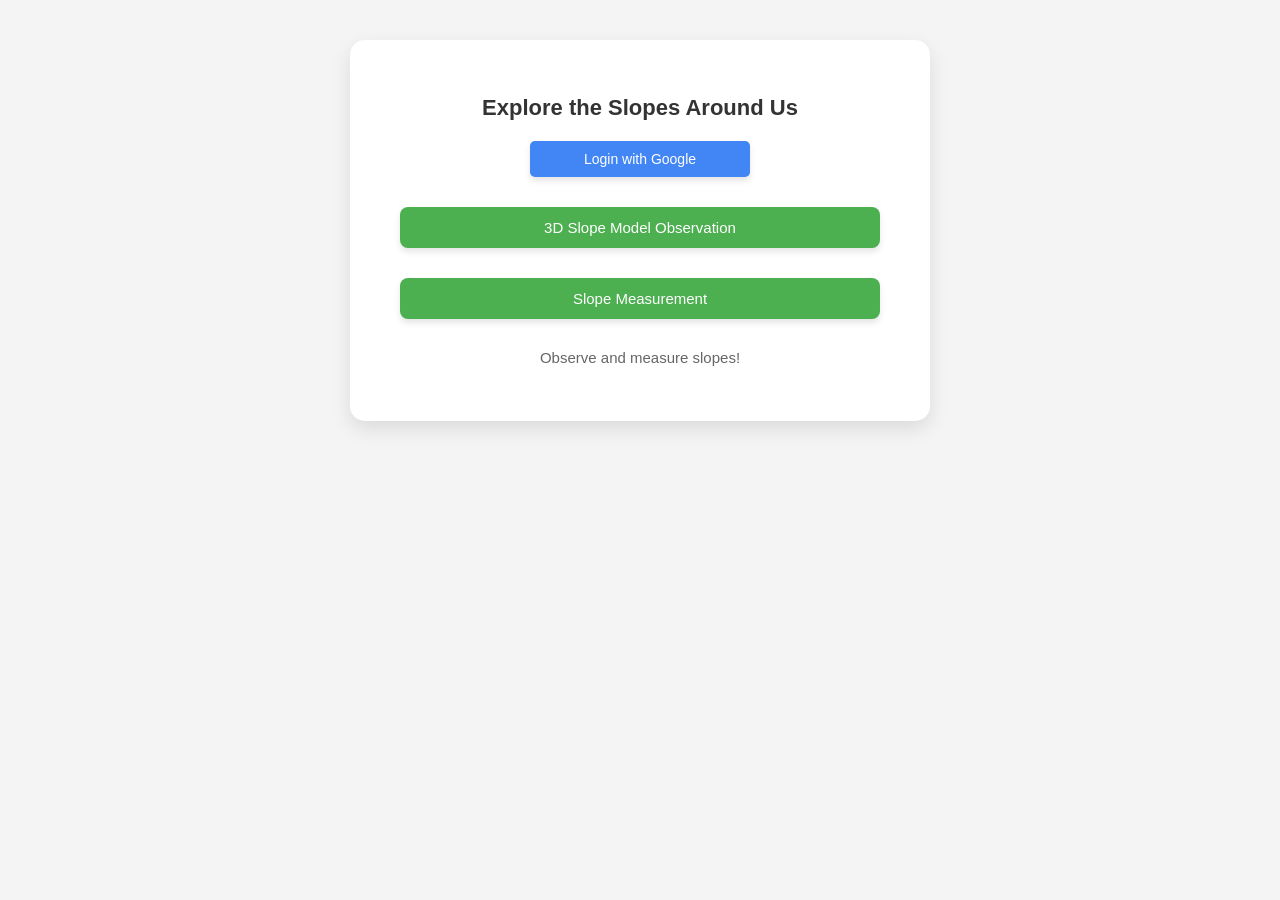
<file: index.html>
<!DOCTYPE html>
<html lang="en">
<head>
    <meta charset="UTF-8">
    <meta name="viewport" content="width=device-width, initial-scale=1.0">
    <meta name="mobile-web-app-capable" content="yes">
    <meta name="apple-mobile-web-app-capable" content="yes">
    <meta name="apple-mobile-web-app-status-bar-style" content="default">
    <title>Explore the Slopes Around Us</title>
    <link rel="stylesheet" href="styles/base.css">
    <link rel="stylesheet" href="styles/pages.css">
    <link rel="stylesheet" href="styles/auth.css">
    <link rel="stylesheet" href="styles/responsive.css">
    <script type="module" src="./src/auth.js"></script>
</head>
<body class="main-page">

    <div class="container">
        <h1>Explore the Slopes Around Us</h1>
        
        <!-- Login status display - moved below title -->
        <div id="authStatus" class="auth-status-inline">
            <div id="loginSection" style="display: block;">
                <button id="loginButton" class="auth-button">Login with Google</button>
            </div>
            <div id="userSection" style="display: none;">
                <div id="userInfo"></div>
                <button id="logoutButton" class="auth-button">Logout</button>
            </div>
        </div>
        
        <!-- Main function buttons -->
        <div class="main-buttons">
            <a href="./Slope.html" class="main-link">3D Slope Model Observation</a>
            <a href="./Grad.html" class="main-link">Slope Measurement</a>
            
            <!-- Newly added feature buttons -->
            <div id="authenticatedFeatures" style="display: none;">
                <a href="./imageUpload.html" class="main-link">Image Upload</a>
                <a href="./imageList.html" class="main-link">View Image List</a>
            </div>
        </div>
        
        <p>Observe and measure slopes!</p>
    </div>

</body>
</html>
</file>
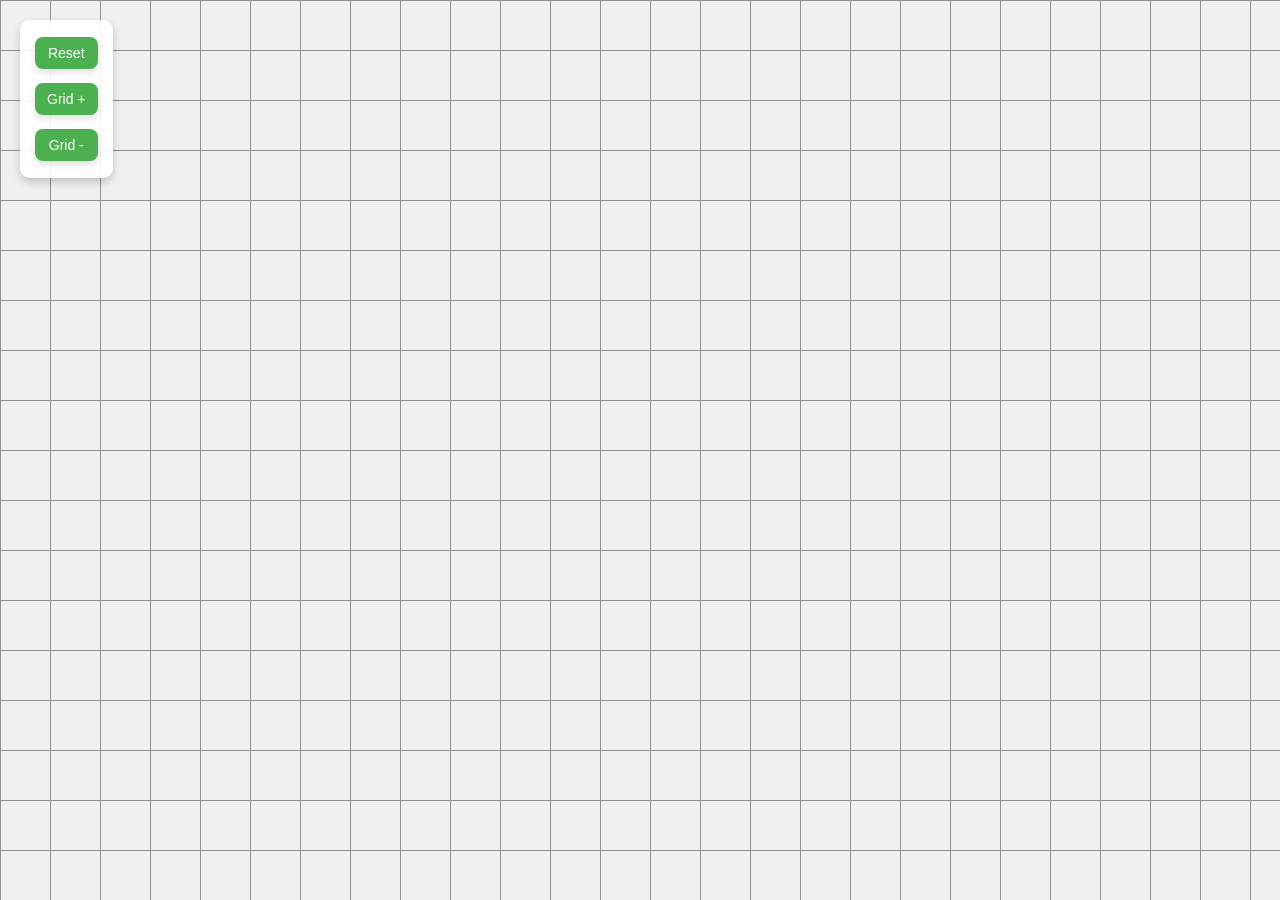
<file: Grad.html>
<!DOCTYPE html>
<html lang="en">
<head>
    <meta charset="UTF-8">
    <meta name="viewport" content="width=device-width, initial-scale=1.0">
    <title>Slope Measurement</title>
    <link rel="stylesheet" href="styles/base.css">
    <link rel="stylesheet" href="styles/pages.css">
    <link rel="stylesheet" href="styles/responsive.css">
    <link rel="stylesheet" href="styles/sweetalert-override.css">
    <script type="module" src="./src/Grad.js"></script>
</head>
<body class="grad-page">
    <video id="video" autoplay playsinline muted></video>
    <div class="grid-overlay"></div>
    
    <div class="controls">
        <button id="resetButton">Reset</button>
        <button id="lengthButton" style="display: none;">Measure Distance</button>
        <button id="triangleButton" style="display: none;">Draw Triangle</button>
        <button id="increaseGridButton">Grid +</button>
        <button id="decreaseGridButton">Grid -</button>
    </div>
    
    <div class="info-panel" id="infoPanel" style="display: none;">
        <div id="dimensionDisplay">dx: 0px, dy: 0px</div>
    </div>

    <canvas id="overlay-canvas"></canvas>

</body>
</html>
</file>
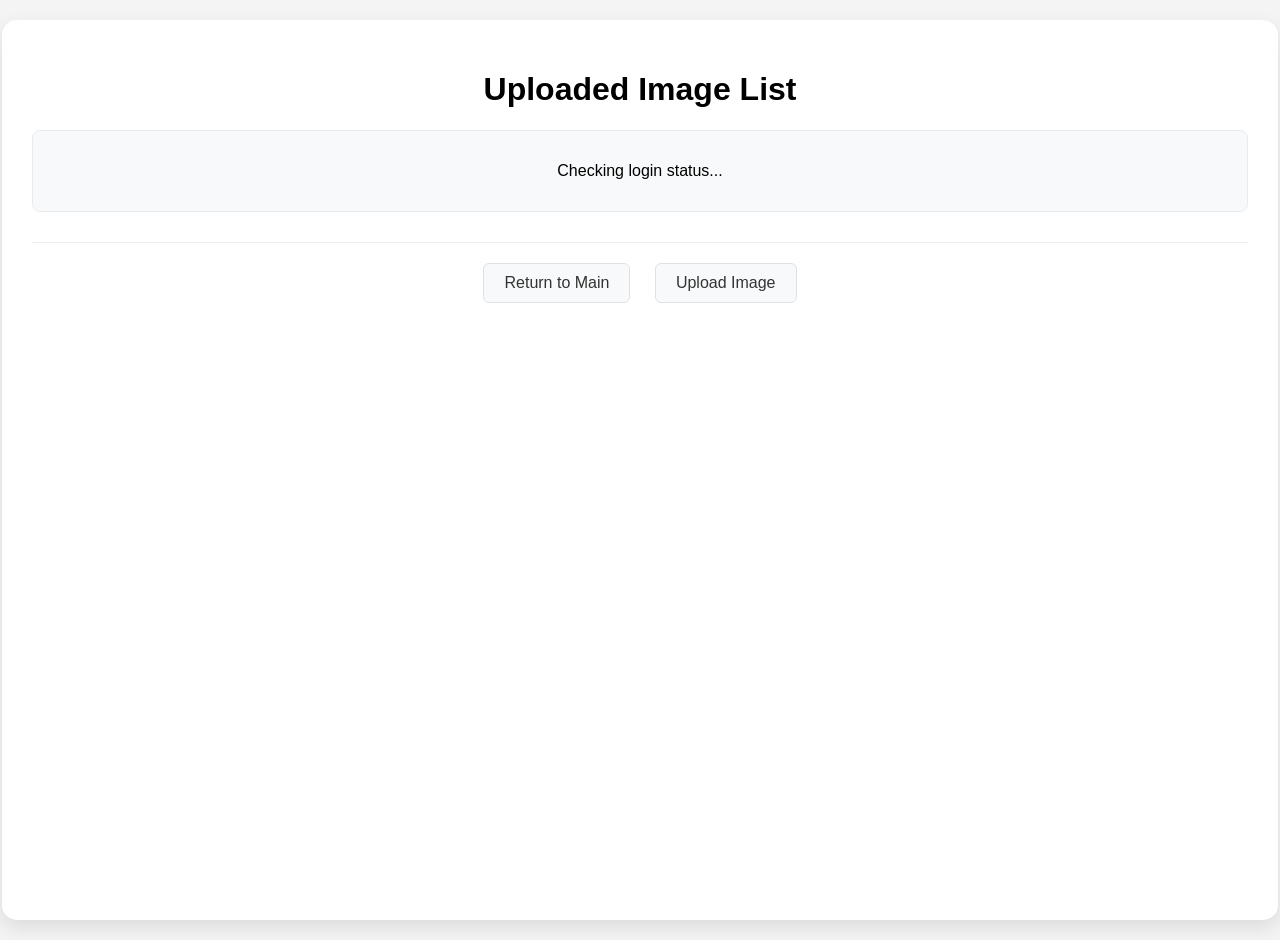
<file: imageList.html>
<!DOCTYPE html>
<html lang="en">
<head>
    <meta charset="UTF-8">
    <meta name="viewport" content="width=device-width, initial-scale=1.0, maximum-scale=1.0, user-scalable=no">
    <title>Image List - Slope Measurement Tool</title>
    <link rel="stylesheet" href="styles/base.css">
    <link rel="stylesheet" href="styles/pages.css">
    <link rel="stylesheet" href="styles/auth.css">
    <link rel="stylesheet" href="styles/image-grid.css">
    <link rel="stylesheet" href="styles/modal.css">
    <link rel="stylesheet" href="styles/pagination.css">
    <link rel="stylesheet" href="styles/responsive.css">
    <script type="module" src="./src/imageList.js"></script>
</head>
<body class="image-list-page">

    <div class="image-list-container">
        <h1>Uploaded Image List</h1>
        <div id="authCheck" class="auth-status">
            <p>Checking login status...</p>
        </div>

        <!-- Filter and sorting options -->
        <div id="filterSection" class="filter-section" style="display: none;">
            <div class="filter-controls">
                <div class="filter-group">
                    <label for="gradeFilter">Grade Filter:</label>
                    <select id="gradeFilter">
                        <option value="">All Grades</option>
                        <option value="1">Grade 1</option>
                        <option value="2">Grade 2</option>
                        <option value="3">Grade 3</option>
                    </select>
                </div>

                <div class="filter-group">
                    <label for="classFilter">Class Filter:</label>
                    <select id="classFilter">
                        <option value="">All Classes</option>
                        <option value="1">Class 1</option>
                        <option value="2">Class 2</option>
                        <option value="3">Class 3</option>
                        <option value="4">Class 4</option>
                        <option value="5">Class 5</option>
                        <option value="6">Class 6</option>
                        <option value="7">Class 7</option>
                        <option value="8">Class 8</option>
                        <option value="9">Class 9</option>
                        <option value="10">Class 10</option>
                    </select>
                </div>

                <div class="filter-group">
                    <label for="sortOrder">Sort:</label>
                    <select id="sortOrder">
                        <option value="newest">Newest First</option>
                        <option value="oldest">Oldest First</option>
                        <option value="name">By Name</option>
                        <option value="grade">By Grade</option>
                    </select>
                </div>

                <button id="refreshButton" class="refresh-button">Refresh</button>
            </div>
        </div>

        <!-- Loading status -->
        <div id="loadingSection" class="loading-section" style="display: none;">
            <p>Loading image list...</p>
        </div>

        <!-- Image list -->
        <div id="imageListSection" class="image-list-section" style="display: none;">
            <div id="imageCount" class="image-count"></div>
            <div id="imageGrid" class="image-grid"></div>
            
            <!-- Pagination -->
            <div id="pagination" class="pagination" style="display: none;">
                <button id="prevPage" class="page-button">Previous</button>
                <div id="pageNumbers" class="page-numbers"></div>
                <button id="nextPage" class="page-button">Next</button>
            </div>
        </div>

        <!-- Empty list message -->
        <div id="emptyMessage" class="empty-message" style="display: none;">
            <p>No uploaded images found.</p>
            <a href="./imageUpload.html" class="upload-link">Upload First Image</a>
        </div>

        <!-- Return to main -->
        <div class="navigation">
            <a href="./index.html" class="nav-link">Return to Main</a>
            <a href="./imageUpload.html" class="nav-link">Upload Image</a>
        </div>
    </div>

    <!-- Image detail view modal -->
    <div id="imageModal" class="modal" style="display: none;">
        <div class="modal-content">
            <span id="closeModal" class="close">&times;</span>
            <div id="modalImageContainer" class="modal-image-container"></div>
            <div id="modalImageInfo" class="modal-image-info"></div>
            <div class="modal-actions">
                <button id="deleteImageButton" class="delete-button">Delete Image</button>
                <button id="copyUrlButton" class="copy-button">Copy URL</button>
            </div>
        </div>
    </div>

</body>
</html>
</file>
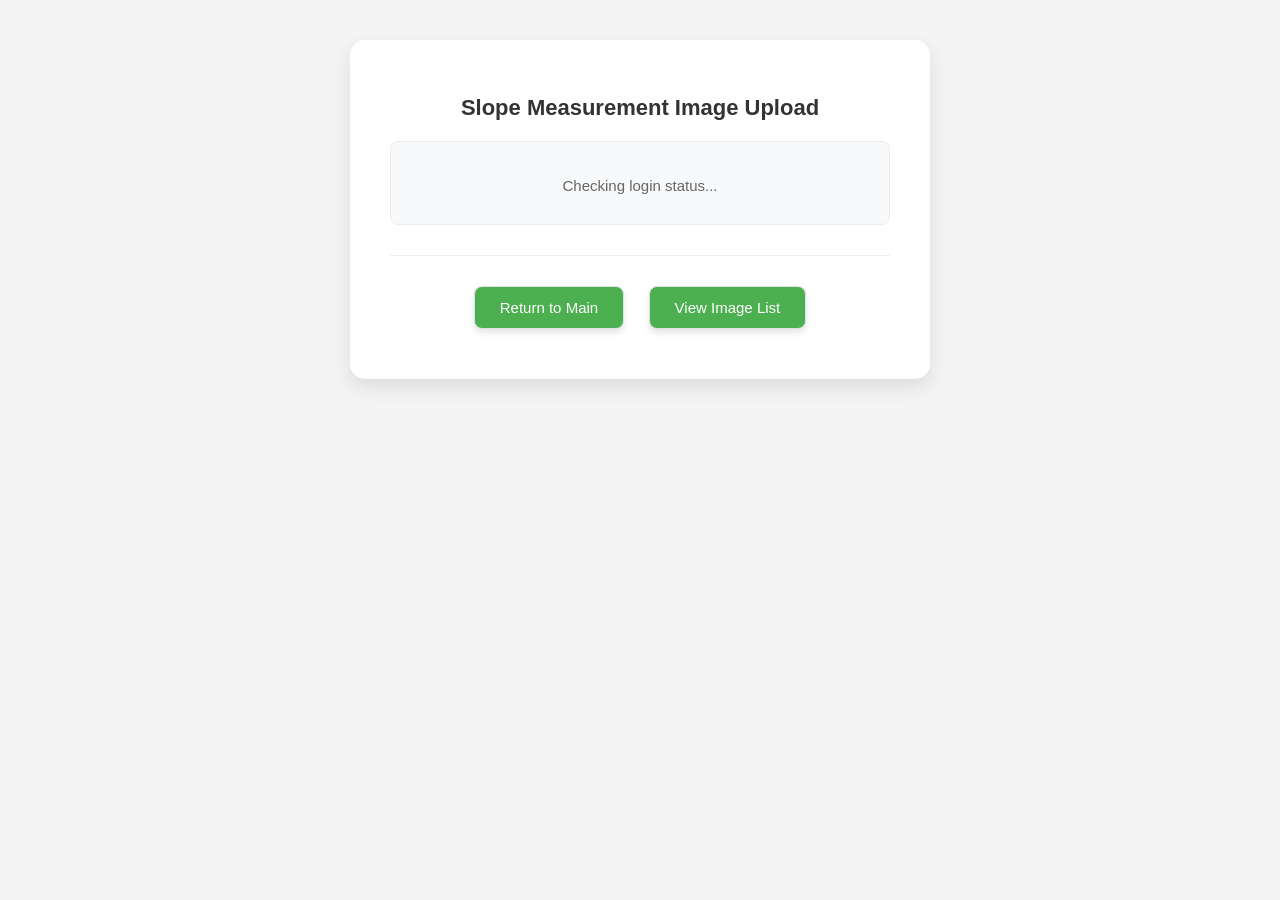
<file: imageUpload.html>
<!DOCTYPE html>
<html lang="en">
<head>
    <meta charset="UTF-8">
    <meta name="viewport" content="width=device-width, initial-scale=1.0, maximum-scale=1.0, user-scalable=no">
    <title>Image Upload - Slope Measurement Tool</title>
    <link rel="stylesheet" href="styles/base.css">
    <link rel="stylesheet" href="styles/pages.css">
    <link rel="stylesheet" href="styles/auth.css">
    <link rel="stylesheet" href="styles/responsive.css">
    <link rel="stylesheet" href="styles/sweetalert-override.css">
    <script type="module" src="./src/imageUpload.js"></script>
</head>
<body class="main-page">

    <div class="container">
        <h1>Slope Measurement Image Upload</h1>
        
        <!-- Authentication status check -->
        <div id="authCheck" class="auth-status">
            <p>Checking login status...</p>
        </div>

        <!-- Upload form -->
        <form id="uploadForm" class="upload-form" style="display: none;">
            <div class="form-group">
                <label for="userName">User Name:</label>
                <input type="text" id="userName" name="userName" required placeholder="Enter your name">
            </div>

            <div class="form-group">
                <label for="grade">Grade:</label>
                <select id="grade" name="grade" required>
                    <option value="">Select Grade</option>
                    <option value="1">Grade 1</option>
                    <option value="2">Grade 2</option>
                    <option value="3">Grade 3</option>
                </select>
            </div>

            <div class="form-group">
                <label for="classNumber">Class:</label>
                <select id="classNumber" name="classNumber" required>
                    <option value="">Select Class</option>
                    <option value="1">Class 1</option>
                    <option value="2">Class 2</option>
                    <option value="3">Class 3</option>
                    <option value="4">Class 4</option>
                    <option value="5">Class 5</option>
                    <option value="6">Class 6</option>
                    <option value="7">Class 7</option>
                    <option value="8">Class 8</option>
                    <option value="9">Class 9</option>
                    <option value="10">Class 10</option>
                </select>
            </div>

            <div class="form-group">
                <label for="imageFile">Select Image:</label>
                <input type="file" id="imageFile" name="imageFile" accept="image/*" required>
                <div id="imagePreview" class="image-preview"></div>
            </div>

            <div class="form-group">
                <label for="description">Description (Optional):</label>
                <textarea id="description" name="description" placeholder="Enter description for the image" rows="3"></textarea>
            </div>

            <div class="form-actions">
                <button type="submit" id="uploadButton" class="submit-button">Upload</button>
                <button type="button" id="cancelButton" class="cancel-button">Cancel</button>
            </div>
        </form>

        <!-- Upload progress status -->
        <div id="uploadProgress" class="upload-progress" style="display: none;">
            <p>Uploading image...</p>
            <div class="progress-bar">
                <div id="progressFill" class="progress-fill"></div>
            </div>
        </div>

        <!-- Return to main -->
        <div class="navigation">
            <a href="./index.html" class="nav-link">Return to Main</a>
            <a href="./imageList.html" class="nav-link">View Image List</a>
        </div>
    </div>

</body>
</html>
</file>
<file: styles/base.css>
/* ===========================================
   기본 공통 스타일
   =========================================== */

/* 기본 스타일 */
html, body {
    margin: 0;
    padding: 0;
    font-family: 'Arial', sans-serif;
    background-color: #f4f4f4;
}

/* 페이지 레이아웃 */
.main-page {
    width: 100%;
    min-height: 100vh;
    display: flex;
    justify-content: center;
    align-items: flex-start;
    padding-top: 20px;
    padding-bottom: 20px;
    box-sizing: border-box;
}

.image-list-page {
    width: 100%;
    min-height: 100vh;
    background-color: #f4f4f4;
    padding: 20px 0;
    display: flex;
    justify-content: center;
}

/* 컨테이너 */
.container {
    text-align: center;
    background-color: white;
    padding: 40px;
    border-radius: 15px;
    box-shadow: 0 8px 20px rgba(0, 0, 0, 0.1);
    max-width: 500px;
    width: 90%;
    margin: 20px;
}

.image-list-container {
    text-align: center;
    background-color: white;
    padding: 30px;
    border-radius: 15px;
    box-shadow: 0 8px 20px rgba(0, 0, 0, 0.1);
    max-width: 1400px;
    width: 95%;
    margin: 0 auto;
}

/* 공통 요소 */
.container h1 {
    font-size: 22px;
    color: #333;
    margin-bottom: 20px;
}

.container a {
    display: inline-block;
    padding: 12px 25px;
    margin: 10px;
    background-color: #4CAF50;
    color: white;
    text-decoration: none;
    font-size: 15px;
    border-radius: 8px;
    box-shadow: 0 4px 6px rgba(0, 0, 0, 0.1);
    transition: background-color 0.3s ease, box-shadow 0.3s ease;
}

.container a:hover {
    background-color: #45a049;
    box-shadow: 0 6px 12px rgba(0, 0, 0, 0.15);
}

.container p {
    font-size: 15px;
    color: #666;
    margin-top: 20px;
}

/* Navigation */
.navigation {
    text-align: center;
    margin-top: 30px;
    padding-top: 20px;
    border-top: 1px solid #eee;
}

.nav-link {
    display: inline-block;
    margin: 0 10px;
    padding: 10px 20px;
    background-color: #f8f9fa;
    color: #333;
    text-decoration: none;
    border-radius: 6px;
    border: 1px solid #dee2e6;
    transition: background-color 0.3s, border-color 0.3s;
}

.nav-link:hover {
    background-color: #e9ecef;
    border-color: #adb5bd;
}
</file>
<file: styles/pages.css>
/* ===========================================
   페이지별 스타일
   =========================================== */

/* 컨테이너 공통 스타일 */
.container {
    text-align: center;
    background-color: white;
    padding: 40px;
    border-radius: 15px;
    box-shadow: 0 8px 20px rgba(0, 0, 0, 0.1);
    max-width: 500px;
    width: 90%;
    margin: 20px;
}

/* 이미지 목록 페이지용 넓은 컨테이너 */
.image-list-container {
    text-align: center;
    background-color: white;
    padding: 30px;
    border-radius: 15px;
    box-shadow: 0 8px 20px rgba(0, 0, 0, 0.1);
    max-width: 1400px;
    width: 95%;
    margin: 0 auto;
}

.container h1 {
    font-size: 22px;
    color: #333;
    margin-bottom: 20px;
}

.container a {
    display: inline-block;
    padding: 12px 25px;
    margin: 10px;
    background-color: #4CAF50;
    color: white;
    text-decoration: none;
    font-size: 15px;
    border-radius: 8px;
    box-shadow: 0 4px 6px rgba(0, 0, 0, 0.1);
    transition: background-color 0.3s ease, box-shadow 0.3s ease;
}

.container a:hover {
    background-color: #45a049;
    box-shadow: 0 6px 12px rgba(0, 0, 0, 0.15);
}

.container p {
    font-size: 15px;
    color: #666;
    margin-top: 20px;
}

/* ===========================================
   Slope.html (3D 경사로 모델) 스타일
   =========================================== */

.slope-page {
    position: relative;
    width: 100%;
    height: 100vh;
    overflow: hidden;
    background-color: #f5f5f5;
    display: flex;
    justify-content: center;
    align-items: center;
}

.input-container {
    position: fixed;
    top: 50%;
    left: 50%;
    transform: translate(-50%, -50%);
    z-index: 100;
    display: flex;
    flex-direction: column;
    align-items: center;
    background-color: white;
    padding: 30px;
    border-radius: 15px;
    box-shadow: 0 8px 20px rgba(0, 0, 0, 0.1);
    max-width: 400px;
    width: 90%;
}

.input-container h2 {
    color: #333;
    margin-bottom: 20px;
}

input[type="number"] {
    width: 200px;
    padding: 10px;
    margin: 10px 0;
    border-radius: 8px;
    border: 1px solid #ccc;
    font-size: 16px;
    box-shadow: inset 0 2px 4px rgba(0, 0, 0, 0.1);
    transition: border-color 0.3s ease;
}

input[type="number"]:focus {
    border-color: #4CAF50;
    outline: none;
}

button {
    width: 220px;
    padding: 12px;
    background-color: #4CAF50;
    color: white;
    font-size: 16px;
    border: none;
    border-radius: 8px;
    cursor: pointer;
    transition: background-color 0.3s ease, box-shadow 0.3s ease;
    box-shadow: 0 4px 6px rgba(0, 0, 0, 0.1);
}

button:hover {
    background-color: #45a049;
    box-shadow: 0 6px 12px rgba(0, 0, 0, 0.15);
}

#container {
    position: fixed;
    top: 0;
    left: 0;
    width: 100vw;
    height: 100vh;
    z-index: 1;
}

/* ===========================================
   Grad.html (기울기 측정) 스타일
   =========================================== */

.grad-page {
    position: relative;
    width: 100%;
    height: 100vh;
    overflow: hidden;
    background-color: #f0f0f0;
}

/* 그리드 스타일 */
.grid-overlay {
    position: fixed;
    pointer-events: none;
    top: 0;
    left: 0;
    width: 100%;
    height: 100%;
    background-size: 50px 50px;
    background-position: 0 0;
    background-image:
      linear-gradient(to right, #000 1px, transparent 1px),
      linear-gradient(to bottom, #000 1px, transparent 1px);
    opacity: 0.4;
    z-index: 10;
}

/* 비디오 스타일 */
#video {
    position: absolute;
    top: 0;
    left: 0;
    width: 100%;
    height: 100%;
    object-fit: cover;
    z-index: 1;
}

/* 캔버스 스타일 */
#overlay-canvas {
    position: absolute;
    top: 0;
    left: 0;
    width: 100%;
    height: 100%;
    z-index: 5;
    pointer-events: auto;
    background: transparent;
}

/* 컨트롤 패널 스타일 */
.controls {
    position: fixed;
    top: 20px;
    left: 20px;
    background-color: rgba(255, 255, 255, 0.9);
    padding: 15px;
    border-radius: 10px;
    box-shadow: 0 4px 8px rgba(0, 0, 0, 0.2);
    z-index: 15;
    display: flex;
    flex-direction: column;
    gap: 10px;
}

.controls button {
    width: auto;
    padding: 8px 12px;
    font-size: 14px;
    margin: 2px 0;
}

.controls input[type="range"] {
    width: 150px;
}

.controls label {
    font-size: 12px;
    color: #333;
    margin-bottom: 5px;
}

/* 정보 패널 스타일 */
.info-panel {
    position: fixed;
    bottom: 20px;
    left: 20px;
    background-color: rgba(255, 255, 255, 0.9);
    padding: 15px;
    border-radius: 10px;
    box-shadow: 0 4px 8px rgba(0, 0, 0, 0.2);
    z-index: 15;
    font-size: 14px;
    color: #333;
}

/* 저장 버튼 스타일 */
.save-controls {
    position: fixed;
    top: 20px;
    right: 20px;
    background-color: rgba(255, 255, 255, 0.9);
    padding: 15px;
    border-radius: 10px;
    box-shadow: 0 4px 8px rgba(0, 0, 0, 0.2);
    z-index: 15;
}

.save-controls button {
    width: auto;
    padding: 8px 12px;
    font-size: 14px;
    background-color: #2196F3;
}

.save-controls button:hover {
    background-color: #1976D2;
}

/* ===========================================
   업로드 폼 스타일
   =========================================== */

.upload-form {
    max-width: 600px;
    margin: 0 auto;
    background-color: white;
    padding: 30px;
    border-radius: 12px;
    box-shadow: 0 4px 15px rgba(0, 0, 0, 0.1);
}

.form-group {
    margin-bottom: 20px;
    text-align: left;
}

.form-group label {
    display: block;
    margin-bottom: 8px;
    font-weight: 600;
    color: #333;
}

.form-group input,
.form-group select,
.form-group textarea {
    width: 100%;
    padding: 12px;
    border: 2px solid #e9ecef;
    border-radius: 8px;
    font-size: 14px;
    transition: all 0.3s ease;
    box-sizing: border-box;
    background-color: #fff;
}

/* Select 드롭다운 개선 */
.form-group select {
    appearance: none;
    background-image: url("data:image/svg+xml,%3csvg xmlns='http://www.w3.org/2000/svg' fill='none' viewBox='0 0 20 20'%3e%3cpath stroke='%236b7280' stroke-linecap='round' stroke-linejoin='round' stroke-width='1.5' d='M6 8l4 4 4-4'/%3e%3c/svg%3e");
    background-position: right 12px center;
    background-repeat: no-repeat;
    background-size: 16px;
    padding-right: 40px;
    cursor: pointer;
}

.form-group select:hover {
    border-color: #007bff;
    background-color: #f8f9fa;
}

.form-group input:focus,
.form-group select:focus,
.form-group textarea:focus {
    outline: none;
    border-color: #007bff;
    box-shadow: 0 0 0 3px rgba(0, 123, 255, 0.1);
    background-color: #fff;
}

.form-group textarea {
    resize: vertical;
    min-height: 80px;
}

/* 이미지 미리보기 */
.image-preview {
    margin-top: 15px;
    text-align: center;
    max-height: 200px;
    overflow: visible;
}

.preview-image {
    max-width: 100%;
    max-height: 120px;
    border-radius: 8px;
    box-shadow: 0 2px 8px rgba(0, 0, 0, 0.1);
    object-fit: contain;
    display: block;
    margin: 0 auto 10px auto;
}

.file-info {
    margin: 5px 0;
    font-size: 12px;
    color: #666;
    line-height: 1.4;
    word-break: break-word;
    white-space: normal;
    overflow-wrap: break-word;
}

/* 폼 액션 버튼 */
.form-actions {
    display: flex;
    gap: 10px;
    justify-content: center;
    margin-top: 25px;
}

.submit-button {
    background-color: #28a745;
    color: white;
    border: none;
    padding: 12px 30px;
    border-radius: 6px;
    cursor: pointer;
    font-size: 16px;
    font-weight: 600;
    transition: background-color 0.3s;
}

.submit-button:hover {
    background-color: #218838;
}

.cancel-button {
    background-color: #6c757d;
    color: white;
    border: none;
    padding: 12px 30px;
    border-radius: 6px;
    cursor: pointer;
    font-size: 16px;
    transition: background-color 0.3s;
}

.cancel-button:hover {
    background-color: #5a6268;
}

/* 업로드 진행 상태 */
.upload-progress {
    text-align: center;
    padding: 30px;
}

.progress-bar {
    width: 100%;
    height: 20px;
    background-color: #e9ecef;
    border-radius: 10px;
    overflow: hidden;
    margin-top: 15px;
}

.progress-fill {
    height: 100%;
    background-color: #007bff;
    width: 0%;
    transition: width 0.3s ease;
    border-radius: 10px;
}

/* ===========================================
   이미지 목록 필터 스타일
   =========================================== */

.filter-section {
    background-color: white;
    padding: 20px;
    border-radius: 12px;
    margin-bottom: 20px;
    box-shadow: 0 2px 8px rgba(0, 0, 0, 0.1);
    text-align: center;
}

.filter-controls {
    display: flex;
    flex-wrap: wrap;
    gap: 15px;
    align-items: end;
    justify-content: center;
}

.filter-group {
    display: flex;
    flex-direction: column;
    min-width: 120px;
}

.filter-group label {
    font-size: 12px;
    color: #666;
    margin-bottom: 5px;
}

.filter-group select {
    padding: 8px 12px;
    border: 1px solid #ddd;
    border-radius: 4px;
    font-size: 14px;
}

.refresh-button {
    background-color: #17a2b8;
    color: white;
    border: none;
    padding: 8px 16px;
    border-radius: 4px;
    cursor: pointer;
    font-size: 14px;
    height: fit-content;
}

.refresh-button:hover {
    background-color: #138496;
}

.loading-section {
    text-align: center;
    padding: 40px;
    color: #666;
}

.image-count {
    text-align: center;
    margin-bottom: 20px;
    color: #666;
    font-weight: 500;
}

/* 네비게이션 */
.navigation {
    text-align: center;
    margin-top: 30px;
    padding-top: 20px;
    border-top: 1px solid #eee;
}

.nav-link {
    display: inline-block;
    margin: 0 10px;
    padding: 10px 20px;
    background-color: #f8f9fa;
    color: #333;
    text-decoration: none;
    border-radius: 6px;
    border: 1px solid #dee2e6;
    transition: background-color 0.3s, border-color 0.3s;
}

.nav-link:hover {
    background-color: #e9ecef;
    border-color: #adb5bd;
}

/* 커스텀 드롭다운 스타일 */
.form-group select option {
    padding: 10px 12px;
    background-color: #fff;
    color: #333;
    border: none;
}

.form-group select option:hover {
    background-color: #f0f8ff;
    color: #007bff;
}

.form-group select option:checked {
    background-color: #007bff;
    color: #fff;
}

/* 브라우저별 select 화살표 제거 */
.form-group select::-ms-expand {
    display: none;
}

/* Firefox용 select 스타일 */
@-moz-document url-prefix() {
    .form-group select {
        background-image: url("data:image/svg+xml,%3csvg xmlns='http://www.w3.org/2000/svg' fill='none' viewBox='0 0 20 20'%3e%3cpath stroke='%236b7280' stroke-linecap='round' stroke-linejoin='round' stroke-width='1.5' d='M6 8l4 4 4-4'/%3e%3c/svg%3e");
    }
}

/* 모바일 브라우저 호환성 강화 */
@media (max-width: 768px) {
    .form-group {
        position: relative;
        width: 100%;
    }
    
    .form-group input,
    .form-group select,
    .form-group textarea {
        -webkit-box-sizing: border-box;
        -moz-box-sizing: border-box;
        box-sizing: border-box;
        width: 100%;
        max-width: 100%;
        min-width: 100%;
    }
    
    /* iOS Safari 전용 수정 */
    @supports (-webkit-touch-callout: none) {
        .form-group select {
            -webkit-appearance: none;
            appearance: none;
            background-position: calc(100% - 15px) 50%;
            padding-right: 45px;
        }
    }
}
</file>
<file: styles/auth.css>
/* ===========================================
   Authentication-related styles
   =========================================== */

.auth-status {
    margin-bottom: 20px;
    padding: 15px;
    border-radius: 8px;
    background-color: #f8f9fa;
    border: 1px solid #e9ecef;
    text-align: center;
}

/* Inline auth status style within container - below title */
.auth-status-inline {
    margin: 20px 0;
    display: flex;
    flex-direction: column;
    align-items: center;
    gap: 8px;
    text-align: center;
}

/* Auth status style outside container */
.auth-status-outside {
    position: fixed;
    top: 20px;
    right: 20px;
    display: flex;
    flex-direction: column;
    align-items: center;
    gap: 10px;
    z-index: 1000;
    background: transparent;
}

/* 사용자 섹션 스타일 - 세로 배치 */
#userSection {
    display: flex;
    flex-direction: column;
    align-items: center;
    gap: 10px;
}

#userInfo {
    font-weight: 500;
    color: #333;
    font-size: 16px;
    background-color: rgba(255, 255, 255, 0.9);
    padding: 8px 16px;
    border-radius: 20px;
    box-shadow: 0 2px 8px rgba(0, 0, 0, 0.1);
    border: 1px solid #e9ecef;
}

/* 인라인 스타일에서는 배경 제거 */
.auth-status-inline #userInfo {
    background-color: transparent;
    box-shadow: none;
    border: none;
    padding: 0;
}

.auth-button {
    background-color: #4285f4;
    color: white;
    border: none;
    padding: 10px 20px;
    border-radius: 5px;
    cursor: pointer;
    font-size: 14px;
    text-decoration: none;
    display: inline-block;
    transition: background-color 0.3s;
}

.auth-button:hover {
    background-color: #3367d6;
}

.auth-required, .auth-error {
    text-align: center;
    padding: 20px;
}

.auth-required p, .auth-error p {
    color: #dc3545;
    margin-bottom: 15px;
}

/* 메인 버튼 그룹 스타일 */
.main-buttons {
    display: flex;
    flex-direction: column;
    gap: 10px;
    margin: 20px 0;
}

.main-link {
    display: inline-block;
    padding: 12px 25px;
    margin: 5px 0;
    background-color: #007bff;
    color: white;
    text-decoration: none;
    border-radius: 8px;
    transition: background-color 0.3s, transform 0.2s;
    font-weight: 500;
}

.main-link:hover {
    background-color: #0056b3;
    transform: translateY(-2px);
}
</file>
<file: styles/responsive.css>
/* ===========================================
   반응형 디자인
   =========================================== */

/* 모바일 기기에서 제목 크기 조정 */
@media (max-width: 480px) {
    .container h1 {
        font-size: 18px;
        line-height: 1.2;
    }
}

/* 태블릿 환경 */
@media (max-width: 1024px) and (min-width: 769px) {
    .image-grid {
        grid-template-columns: repeat(3, 1fr); /* 태블릿에서도 3열 유지 */
        gap: 18px;
        min-height: auto;
    }
    
    .image-card {
        height: 260px;
    }
    
    .image-thumbnail {
        height: 150px;
    }
}

/* 모바일 환경 */
@media (max-width: 768px) {
    .container {
        padding: 20px;
        margin: 10px;
    }
    
    /* 이미지 업로드 페이지 모바일 최적화 */
    .main-page {
        padding-top: 10px;
        padding-bottom: 10px;
    }
    
    .image-preview {
        max-height: none;
        min-height: auto;
        overflow: visible;
        padding: 10px;
        margin: 15px 0;
    }
    
    .preview-image {
        max-height: 80px;
    }
    
    .file-info {
        font-size: 11px;
        margin: 3px 0;
        line-height: 1.3;
        word-break: break-word;
        white-space: normal;
    }
    
    /* 모바일에서 select 드롭다운 최적화 */
    .form-group select {
        font-size: 16px !important; /* iOS 줌 방지 */
        padding: 12px 40px 12px 12px !important;
        width: 100% !important;
        max-width: 100% !important;
        box-sizing: border-box !important;
        border: 2px solid #e9ecef !important;
        border-radius: 8px !important;
        background-color: #fff !important;
        -webkit-appearance: none !important;
        -moz-appearance: none !important;
        appearance: none !important;
        background-image: url("data:image/svg+xml,%3csvg xmlns='http://www.w3.org/2000/svg' fill='none' viewBox='0 0 20 20'%3e%3cpath stroke='%236b7280' stroke-linecap='round' stroke-linejoin='round' stroke-width='1.5' d='M6 8l4 4 4-4'/%3e%3c/svg%3e") !important;
        background-position: right 12px center !important;
        background-repeat: no-repeat !important;
        background-size: 16px !important;
        cursor: pointer !important;
        overflow: hidden;
        text-overflow: ellipsis;
    }
    
    .form-group select:hover {
        border-color: #007bff !important;
        background-color: #f8f9fa !important;
    }
    
    .form-group select:focus {
        outline: none !important;
        border-color: #007bff !important;
        box-shadow: 0 0 0 3px rgba(0, 123, 255, 0.1) !important;
        background-color: #fff !important;
    }
    
    .form-group select option {
        padding: 12px 8px;
        font-size: 16px;
        background-color: #fff;
        color: #333;
        border: none;
        width: 100%;
        max-width: 100%;
        white-space: nowrap;
        overflow: hidden;
        text-overflow: ellipsis;
    }
    
    /* 모바일 폼 요소 너비 통일 */
    .form-group input,
    .form-group textarea {
        width: 100% !important;
        box-sizing: border-box !important;
        font-size: 16px;
    }
    
    .image-list-page {
        padding: 10px 0;
    }
    
    .image-list-container {
        width: 95%;
        padding: 20px;
        margin: 0 auto;
    }
    
    .filter-controls {
        flex-direction: column;
        align-items: center;
    }
    
    .filter-group {
        min-width: auto;
        width: 100%;
        max-width: 200px;
    }
    
    .refresh-button {
        align-self: center;
        margin-top: 10px;
    }
    
    .image-grid {
        grid-template-columns: 1fr; /* 모바일에서는 1열 */
        gap: 15px;
        max-width: 100%;
        min-height: auto;
    }
    
    .image-card {
        height: 320px;
    }
    
    .image-thumbnail {
        height: 180px;
    }
    
    .pagination {
        flex-wrap: wrap;
        gap: 5px;
        padding: 15px 10px;
    }
    
    .page-numbers {
        order: 3;
        width: 100%;
        justify-content: center;
        margin-top: 10px;
    }
    
    .page-number {
        padding: 6px 10px;
        font-size: 12px;
        min-width: 35px;
    }
    
    .modal-content {
        max-width: 95vw;
        max-height: 90vh;
        min-width: 280px;
        margin: 10px;
    }
    
    .modal {
        padding: 10px;
    }
    
    .modal-image-container {
        min-height: 150px;
        max-height: calc(90vh - 160px);
        padding: 10px;
    }
    
    .modal-actions {
        flex-direction: column;
        align-items: center;
        gap: 8px;
    }
    
    /* 모바일에서 모달 버튼 스타일 조정 */
    .modal-actions .delete-button,
    .modal-actions .copy-button {
        width: 200px;
        max-width: 80%;
        text-align: center;
    }
    
    /* 이미지 업로드 페이지 모바일 최적화 */
    .main-page {
        padding-top: 10px;
        padding-bottom: 10px;
    }
    
    .image-preview {
        max-height: none;
        min-height: auto;
        overflow: visible;
        padding: 10px;
        margin: 15px 0;
    }
    
    .preview-image {
        max-height: 80px;
    }
    
    .file-info {
        font-size: 11px;
        margin: 3px 0;
        line-height: 1.3;
        word-break: break-word;
        white-space: normal;
    }
}

/* 중간 크기 모바일 환경 (600px ~ 768px) */
@media (max-width: 768px) and (min-width: 601px) {
    .image-grid {
        grid-template-columns: 1fr; /* 중간 모바일에서도 1열 */
        gap: 12px;
    }
    
    .image-card {
        height: 290px;
    }
    
    .image-thumbnail {
        height: 170px;
    }
}

/* 작은 모바일 환경 (480px ~ 600px) */
@media (max-width: 600px) and (min-width: 481px) {
    .image-grid {
        grid-template-columns: 1fr; /* 작은 모바일에서도 1열 */
        gap: 10px;
    }
    
    .image-card {
        height: 280px;
    }
    
    .image-thumbnail {
        height: 160px;
    }
}

@media (max-width: 480px) {
    .container h1 {
        font-size: 18px;
        line-height: 1.3;
    }
    
    /* 소형 모바일에서 폼 요소 너비 강제 통일 */
    .form-group select,
    .form-group input,
    .form-group textarea {
        width: 100% !important;
        max-width: 100% !important;
        box-sizing: border-box !important;
        -webkit-box-sizing: border-box !important;
        -moz-box-sizing: border-box !important;
    }
    
    .form-group select {
        font-size: 16px !important;
        padding: 12px 40px 12px 12px !important;
        border: 2px solid #e9ecef !important;
        border-radius: 8px !important;
        background-color: #fff !important;
        -webkit-appearance: none !important;
        -moz-appearance: none !important;
        appearance: none !important;
        background-image: url("data:image/svg+xml,%3csvg xmlns='http://www.w3.org/2000/svg' fill='none' viewBox='0 0 20 20'%3e%3cpath stroke='%236b7280' stroke-linecap='round' stroke-linejoin='round' stroke-width='1.5' d='M6 8l4 4 4-4'/%3e%3c/svg%3e") !important;
        background-position: right 10px center !important;
        background-repeat: no-repeat !important;
        background-size: 16px !important;
        cursor: pointer !important;
        overflow: hidden !important;
        text-overflow: ellipsis !important;
    }
    
    .form-group select:hover {
        border-color: #007bff !important;
        background-color: #f8f9fa !important;
    }
    
    .form-group select:focus {
        outline: none !important;
        border-color: #007bff !important;
        box-shadow: 0 0 0 3px rgba(0, 123, 255, 0.1) !important;
        background-color: #fff !important;
    }
    
    /* 모바일 드롭다운 옵션 최적화 */
    .form-group select option {
        padding: 10px 6px !important;
        font-size: 16px !important;
        background-color: #fff !important;
        color: #333 !important;
        border: none !important;
        max-width: 100% !important;
        white-space: nowrap !important;
        overflow: hidden !important;
        text-overflow: ellipsis !important;
    }
    
    .form-group select option:hover {
        background-color: #f0f8ff !important;
        color: #007bff !important;
    }
    
    .form-group select option:checked {
        background-color: #007bff !important;
        color: #fff !important;
    }
    
    .image-card {
        margin-bottom: 15px;
    }
    
    /* 매우 작은 화면에서 이미지 미리보기 최적화 */
    .image-preview {
        max-height: none;
        min-height: auto;
        overflow: visible;
        padding: 8px;
        margin: 10px 0;
    }
    
    .preview-image {
        max-height: 60px;
    }
    
    .file-info {
        font-size: 10px;
        margin: 2px 0;
        line-height: 1.2;
        word-break: break-word;
        white-space: normal;
    }
    
    .close {
        top: 10px;
        right: 15px;
        font-size: 24px;
        width: 30px;
        height: 30px;
    }
    
    /* 매우 작은 모바일에서 이미지 그리드 조정 */
    .image-grid {
        grid-template-columns: 1fr; /* 매우 작은 모바일에서도 1열 */
        gap: 8px;
        padding: 0 5px;
    }
    
    .image-card {
        height: 260px;
    }
    
    .image-thumbnail {
        height: 140px;
    }
}

/* 모바일 환경에서 네이티브 select 드롭다운 최적화 */
@media (max-width: 480px) {
    /* 전체 select 요소에 대한 모바일 최적화 */
    select {
        max-width: 100vw !important;
        width: 100% !important;
        box-sizing: border-box !important;
        font-size: 16px !important;
        padding: 12px 40px 12px 12px !important;
        border: 2px solid #e9ecef !important;
        border-radius: 8px !important;
        background-color: #fff !important;
        -webkit-appearance: none !important;
        -moz-appearance: none !important;
        appearance: none !important;
        background-image: url("data:image/svg+xml,%3csvg xmlns='http://www.w3.org/2000/svg' fill='none' viewBox='0 0 20 20'%3e%3cpath stroke='%236b7280' stroke-linecap='round' stroke-linejoin='round' stroke-width='1.5' d='M6 8l4 4 4-4'/%3e%3c/svg%3e") !important;
        background-position: right 10px center !important;
        background-repeat: no-repeat !important;
        background-size: 16px !important;
        cursor: pointer !important;
    }
    
    select:hover {
        border-color: #007bff !important;
        background-color: #f8f9fa !important;
    }
    
    select:focus {
        outline: none !important;
        border-color: #007bff !important;
        box-shadow: 0 0 0 3px rgba(0, 123, 255, 0.1) !important;
        background-color: #fff !important;
    }
    
    /* 네이티브 드롭다운 옵션 스타일링 */
    select option {
        font-size: 16px !important;
        padding: 8px 4px !important;
        background-color: #fff !important;
        color: #333 !important;
        border: none !important;
        max-width: 100% !important;
        white-space: nowrap !important;
        overflow: hidden !important;
        text-overflow: ellipsis !important;
    }
    
    select option:hover {
        background-color: #f0f8ff !important;
        color: #007bff !important;
    }
    
    select option:checked {
        background-color: #007bff !important;
        color: #fff !important;
    }
    
    /* 컨테이너 오버플로우 방지 */
    .form-group {
        max-width: 100% !important;
        overflow: hidden !important;
    }
    
    /* 폼 컨테이너 너비 제한 */
    .form-container {
        max-width: 100vw !important;
        overflow-x: hidden !important;
        box-sizing: border-box !important;
    }
    
    /* 매우 작은 화면에서 모달 버튼 중앙정렬 */
    .modal-actions {
        flex-direction: column !important;
        align-items: center !important;
        gap: 8px !important;
        padding: 15px 10px !important;
    }
    
    .modal-actions .delete-button,
    .modal-actions .copy-button {
        width: 180px !important;
        max-width: 90% !important;
        text-align: center !important;
    }
}
</file>
<file: styles/sweetalert-override.css>
/* SweetAlert2 z-index 및 위치 고정을 위한 추가 스타일 */
.swal-container-fixed {
  z-index: 10000 !important;
  position: fixed !important;
  top: 0 !important;
  left: 0 !important;
  width: 100% !important;
  height: 100% !important;
  display: flex !important;
  align-items: center !important;
  justify-content: center !important;
  pointer-events: auto !important;
}

.swal-container-fixed .swal2-popup {
  pointer-events: auto !important;
  position: relative !important;
  margin: 0 !important;
  top: auto !important;
  left: auto !important;
  transform: none !important;
  z-index: 10001 !important;
}

/* 백드롭 클릭 활성화 */
.swal-container-fixed .swal2-container {
  pointer-events: auto !important;
  display: flex !important;
  align-items: center !important;
  justify-content: center !important;
  width: 100% !important;
  height: 100% !important;
}

/* 모바일에서 버튼 클릭 개선 */
.swal-container-fixed .swal2-actions {
  pointer-events: auto !important;
  z-index: 10002 !important;
}

.swal-container-fixed .swal2-confirm,
.swal-container-fixed .swal2-cancel {
  pointer-events: auto !important;
  z-index: 10003 !important;
  touch-action: manipulation !important;
  user-select: none !important;
  -webkit-user-select: none !important;
  -webkit-touch-callout: none !important;
}
</file>
<file: styles/image-grid.css>
/* ===========================================
   이미지 그리드 스타일
   =========================================== */

.image-grid {
    display: grid;
    grid-template-columns: repeat(3, 1fr); /* 기본적으로 3열 */
    gap: 20px;
    margin-bottom: 20px;
    max-width: 1200px;
    margin-left: auto;
    margin-right: auto;
    min-height: auto;
}

.image-card {
    background-color: white;
    border-radius: 12px;
    box-shadow: 0 4px 12px rgba(0, 0, 0, 0.1);
    overflow: hidden;
    cursor: pointer;
    transition: transform 0.3s, box-shadow 0.3s;
    display: flex;
    flex-direction: column;
    height: 280px;
    -webkit-tap-highlight-color: transparent;
    -webkit-touch-callout: none;
    -webkit-user-select: none;
    -khtml-user-select: none;
    -moz-user-select: none;
    -ms-user-select: none;
    user-select: none;
}

.image-card:hover {
    transform: translateY(-4px);
    box-shadow: 0 8px 25px rgba(0, 0, 0, 0.15);
}

.image-card:active {
    transform: none;
    box-shadow: 0 4px 12px rgba(0, 0, 0, 0.1);
}

.image-card:focus {
    outline: none;
    transform: none;
    box-shadow: 0 4px 12px rgba(0, 0, 0, 0.1);
}

.image-thumbnail {
    width: 100%;
    height: 160px;
    overflow: hidden;
    flex-shrink: 0;
}

.image-thumbnail img {
    width: 100%;
    height: 100%;
    object-fit: cover;
    transition: transform 0.3s;
}

.image-card:hover .image-thumbnail img {
    transform: scale(1.05);
}

.image-info {
    padding: 12px;
    flex: 1;
    display: flex;
    flex-direction: column;
    justify-content: space-between;
    text-align: center;
    min-height: 0;
}

.image-title {
    margin: 0 0 4px 0;
    font-size: 14px;
    font-weight: 600;
    color: #333;
    white-space: nowrap;
    overflow: hidden;
    text-overflow: ellipsis;
}

.image-details {
    margin: 2px 0;
    color: #666;
    font-size: 12px;
    white-space: nowrap;
    overflow: hidden;
    text-overflow: ellipsis;
}

.image-date {
    margin: 2px 0;
    color: #999;
    font-size: 11px;
    white-space: nowrap;
}

.image-size {
    margin: 2px 0;
    color: #999;
    font-size: 11px;
    white-space: nowrap;
}

.image-description {
    margin: 6px 0 0 0;
    color: #666;
    font-size: 11px;
    font-style: italic;
    line-height: 1.3;
    display: -webkit-box;
    -webkit-line-clamp: 3;
    line-clamp: 3;
    -webkit-box-orient: vertical;
    overflow: hidden;
    text-overflow: ellipsis;
    max-height: 42px;
}

.empty-message {
    text-align: center;
    padding: 60px 20px;
    color: #666;
}

.upload-link {
    display: inline-block;
    margin-top: 15px;
    padding: 10px 20px;
    background-color: #007bff;
    color: white;
    text-decoration: none;
    border-radius: 6px;
    transition: background-color 0.3s;
}

.upload-link:hover {
    background-color: #0056b3;
}
</file>
<file: styles/modal.css>
/* ===========================================
   모달 스타일
   =========================================== */

.modal {
    position: fixed;
    z-index: 1000;
    left: 0;
    top: 0;
    right: 0;
    bottom: 0;
    width: 100%;
    height: 100%;
    background-color: rgba(0, 0, 0, 0.8);
    display: flex;
    justify-content: center;
    align-items: center;
    padding: 20px;
    box-sizing: border-box;
}

.modal-content {
    background-color: white;
    padding: 0;
    border-radius: 12px;
    max-width: 95vw;
    max-height: 95vh;
    width: auto;
    min-width: 300px;
    overflow: hidden;
    position: relative;
    box-shadow: 0 8px 32px rgba(0, 0, 0, 0.3);
    margin: auto;
    display: flex;
    flex-direction: column;
}

.close {
    position: absolute;
    top: 15px;
    right: 20px;
    color: white;
    font-size: 28px;
    font-weight: bold;
    cursor: pointer;
    z-index: 1001;
    background-color: rgba(0, 0, 0, 0.5);
    width: 35px;
    height: 35px;
    border-radius: 50%;
    display: flex;
    align-items: center;
    justify-content: center;
    transition: background-color 0.3s;
}

.close:hover {
    background-color: rgba(0, 0, 0, 0.7);
}

.modal-image-container {
    text-align: center;
    background-color: #000;
    display: flex;
    justify-content: center;
    align-items: center;
    min-height: 400px;
    max-height: 70vh;
    padding: 20px;
    box-sizing: border-box;
    overflow: hidden;
    position: relative;
}

.modal-image {
    max-width: 100%;
    max-height: 70vh;
    width: auto;
    height: auto;
    object-fit: contain;
    display: block;
    margin: auto;
}

.modal-image-info {
    padding: 15px;
    text-align: left;
    max-height: 150px;
    overflow-y: auto;
    flex-shrink: 0;
    background-color: #f8f9fa;
    border-top: 1px solid #e9ecef;
}

.modal-image-info h3 {
    margin: 0 0 10px 0;
    color: #333;
    font-size: 18px;
}

.modal-image-info p {
    margin: 6px 0;
    line-height: 1.4;
    color: #666;
    font-size: 14px;
}

.url-text {
    word-break: break-all;
    font-family: inherit;
    background-color: #e9ecef;
    padding: 4px 8px;
    border-radius: 4px;
    font-size: 14px;
    color: #666;
}

.modal-actions {
    padding: 15px;
    border-top: 1px solid #eee;
    display: flex;
    gap: 10px;
    justify-content: center;
    flex-shrink: 0;
}

.delete-button {
    background-color: #dc3545;
    color: white;
    border: none;
    padding: 10px 20px;
    border-radius: 6px;
    cursor: pointer;
    font-size: 14px;
    transition: background-color 0.3s;
}

.delete-button:hover {
    background-color: #c82333;
}

.copy-button {
    background-color: #6c757d;
    color: white;
    border: none;
    padding: 10px 20px;
    border-radius: 6px;
    cursor: pointer;
    font-size: 14px;
    transition: background-color 0.3s;
}

.copy-button:hover {
    background-color: #5a6268;
}
</file>
<file: styles/pagination.css>
/* ===========================================
   페이지네이션 스타일
   =========================================== */

.pagination {
    display: flex;
    justify-content: center;
    align-items: center;
    gap: 10px;
    margin: 20px 0;
    padding: 20px;
}

.page-button {
    background-color: #007bff;
    color: white;
    border: none;
    padding: 8px 16px;
    border-radius: 6px;
    cursor: pointer;
    font-size: 14px;
    transition: background-color 0.3s;
}

.page-button:hover {
    background-color: #0056b3;
}

.page-button:disabled {
    background-color: #ccc;
    cursor: not-allowed;
}

.page-numbers {
    display: flex;
    gap: 5px;
}

.page-number {
    background-color: #f8f9fa;
    color: #333;
    border: 1px solid #dee2e6;
    padding: 8px 12px;
    border-radius: 6px;
    cursor: pointer;
    font-size: 14px;
    transition: all 0.3s;
    min-width: 40px;
    text-align: center;
}

.page-number:hover {
    background-color: #e9ecef;
    border-color: #adb5bd;
}

.page-number.active {
    background-color: #007bff;
    color: white;
    border-color: #007bff;
}

.page-number.active:hover {
    background-color: #0056b3;
}
</file>
